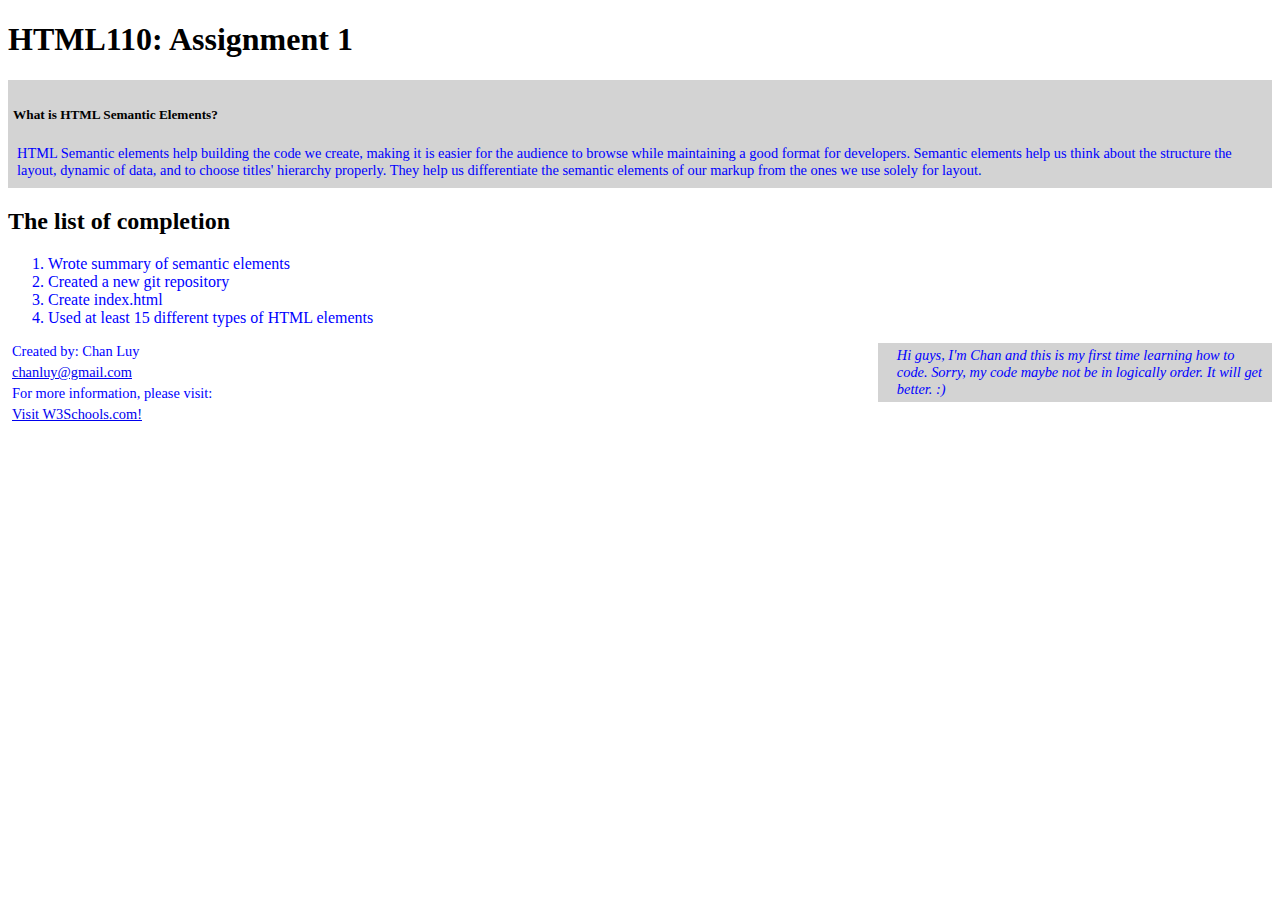
<file: Assigment1.html>
<!DOCTYPE html>
<html lang="en">
<head>
  <meta http-equiv="content-type" content="text/html; charset=utf-8"/>
	<meta charset="utf-8">
	<title> HTML110 COURSE </title>
  <h1>HTML110: Assignment 1 </h1>
  <style>
    h1 {color:red;}
    p {color:blue;}
  </style>

  <style>
    h1 {color:Black;}
    p {color:blue;}
    li {color:blue;}
  </style>

  <style>
  .all-browsers {
    margin: 0;
    padding: 5px;
    background-color: lightgray;
  }

  .all-browsers > h1, .browser {
    margin: 10px;
    padding: 5px;
  }

  .browser {
    background: white;
  }

  .browser > h2, p {
    margin: 4px;
    font-size: 90%;
  }
  </style>

  <style>
  aside {
    width: 30%;
    padding-left: 15px;
    margin-left: 15px;
    float: right;
    font-style: italic;
    background-color: lightgray;
  }
  </style>
    </head>
<body>

<article class="all-browsers">

  <h5>What is HTML Semantic Elements?</h5>
  <p> HTML Semantic elements help building the code we create,
    making it is easier for the audience to browse while maintaining a
    good format for developers.
    Semantic elements help us think about the structure the layout,
    dynamic of data, and to choose titles' hierarchy properly.
     They help us differentiate the semantic elements of our markup
     from the ones we use solely for layout.
</p>
</article>
<article class="all-browser">
   <h2>The list of completion</h2>
<ol>
  <li>Wrote summary of semantic elements</li>
  <li>Created a new git repository</li>
  <li>Create index.html</li>
  <li>Used at least 15 different types of HTML elements</li>
</ol>

 </article>
  </body>
  <aside>
  <p>Hi guys, I'm Chan and this is my first time learning how to code. Sorry, my code maybe not be in logically order.
    It will get better. :)  </p>
  </aside>

    <footer>
  		<p>Created by: Chan Luy</p>
      <p><a href="mailto:chanluy@gmail.com">chanluy@gmail.com</a></p>
      <p>For more information, please visit:</p><p><a href="https://www.w3schools.com/">Visit W3Schools.com!</a></p>
  	</footer>

</body>
</html>
</file>
